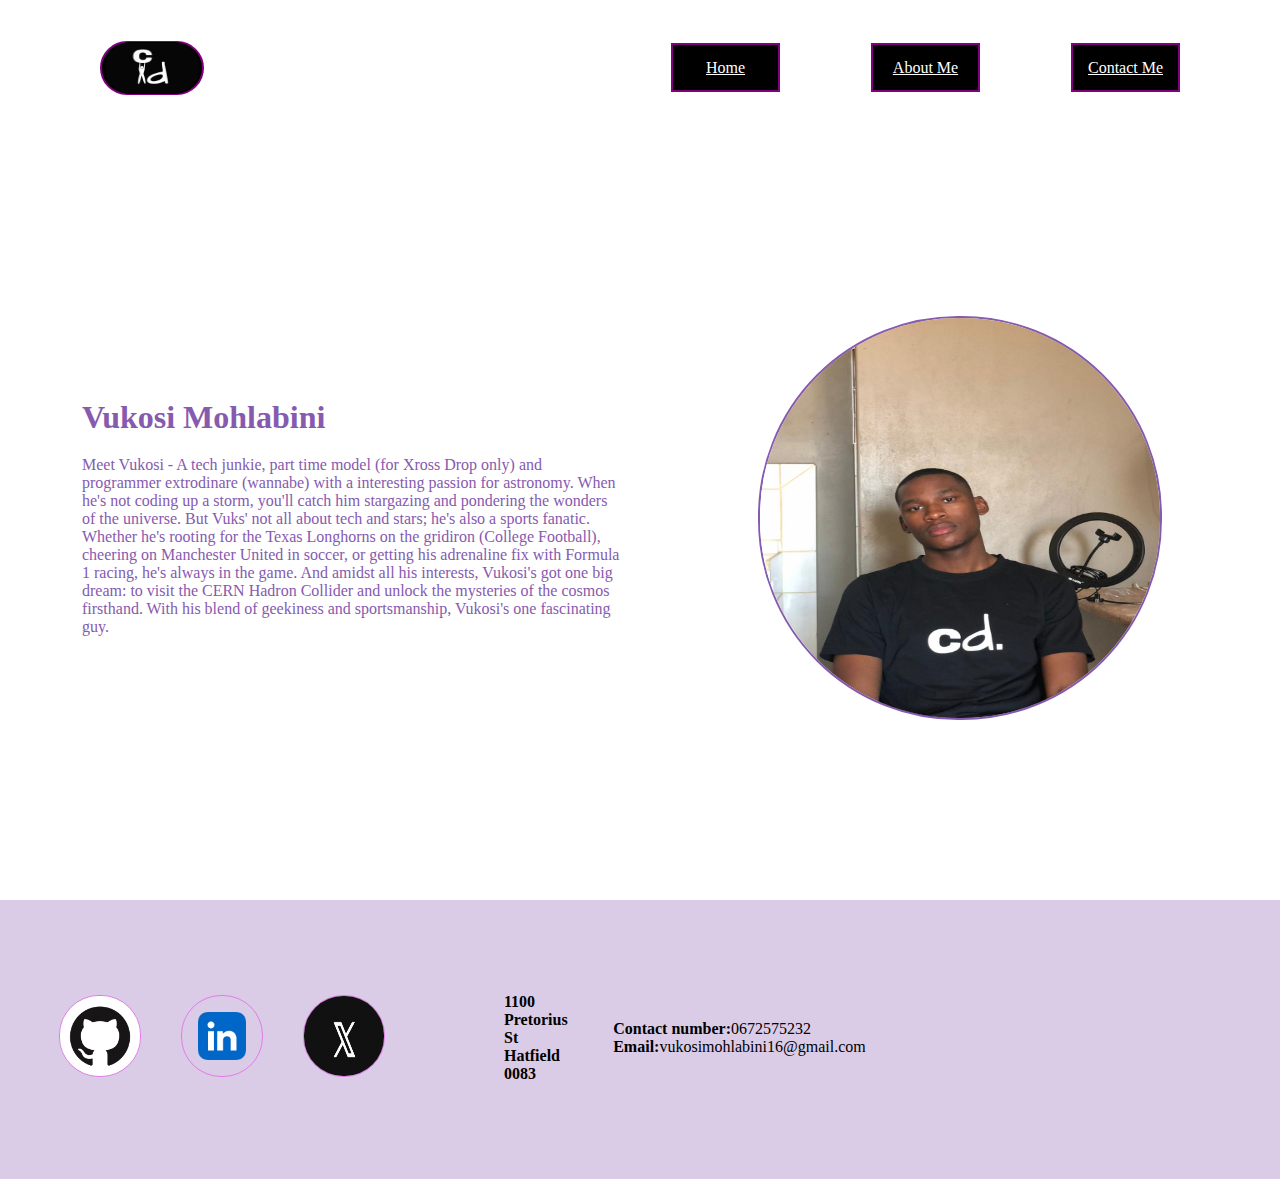
<file: index.html>
<!DOCTYPE html>
<html lang="en">
<head>
    <meta charset="UTF-8">
    <meta name="viewport" content="width=device-width, initial-scale=1.0">
    <title>Home</title>
    <link rel="stylesheet" href="styles.css">
        <script src="app.js" defer></script>
</head>
<body>
    <div class="pageContainer">

        <div class="header">

            <div class="imageContainer">
                <img class="logo" src="./assets/pictures/logo.jpg" alt="Logo of Bunz">
            </div>
    
            <a class="homeLink" href="index.html">
                <div>Home</div>
            </a>
    
            <a class="aboutLink" href="about.html" target="_blank">
                <div>About Me</div>
            </a>
    
            <a class="contactLink" href="contact.html" target="_blank">
                <div>Contact Me</div>
            </a>
    
        </div>
    
        <div class="main">
    
            <div class="leftMain">
    
                <h1 class="nameHeading"></h1> <!-- Name on heading, entered via javascript  -->
    
                <p class="description">
                    
                </p>

    
            </div>
    
            <div class="rightMain">
                <img class="portrait" src="./assets/pictures/portrait.jpg" alt="picture of Vukosi">
            </div>
            
        </div>
    
        <div class="footer">

            <div class="links">

                <a href="https://github.com/Vukosi16" target="_blank">
                    <img class="githubLogo Logo" src="./assets/pictures/githubLogo.png" alt="github link">
                </a>

                <a href="https://www.linkedin.com/in/vukosi-mohlabini-158646174/" target="_blank">
                    <img class="linkedIn Logo" src="./assets/pictures/linkedIn.webp" alt="linkedin link">
                </a>

                <a href="https://twitter.com/VukosiMohlabin4" target="_blank">
                    <img class="Logo" src="./assets/pictures/xLogo.avif" alt="X logo">
                </a>
            </div>

            <div class="adressContainer">

                <div class="leftAC">
                    <b>
                        <span class="streetNumber"></span><br><span class="streetName"></span><br><span class="suburb"></span><br><span class="areaCode"></span>
                    </b>
                </div>

                <div class="rightAC">
                    <b>Contact number:</b><span class="contactNumber"></span><br>
                    <b>Email:</b><span class="contactEmail"></span>
                
            </div>

            <div class="maps">
                <iframe class="map" src="https://www.google.com/maps/embed?pb=!1m18!1m12!1m3!1d3593.795964012495!2d28.232655474667194!3d-25.74426017736282!2m3!1f0!2f0!3f0!3m2!1i1024!2i768!4f13.1!3m3!1m2!1s0x1e9561c0d2ed6e43%3A0x5121af9644e73ddf!2sThe%20Hive%20Hatfield!5e0!3m2!1sen!2sza!4v1712255767884!5m2!1sen!2sza" width="600" height="450" style="border:0;" allowfullscreen="" loading="lazy" referrerpolicy="no-referrer-when-downgrade"></iframe>
            </div>
        </div>
    </div>
    
</body>
</html>
</file>
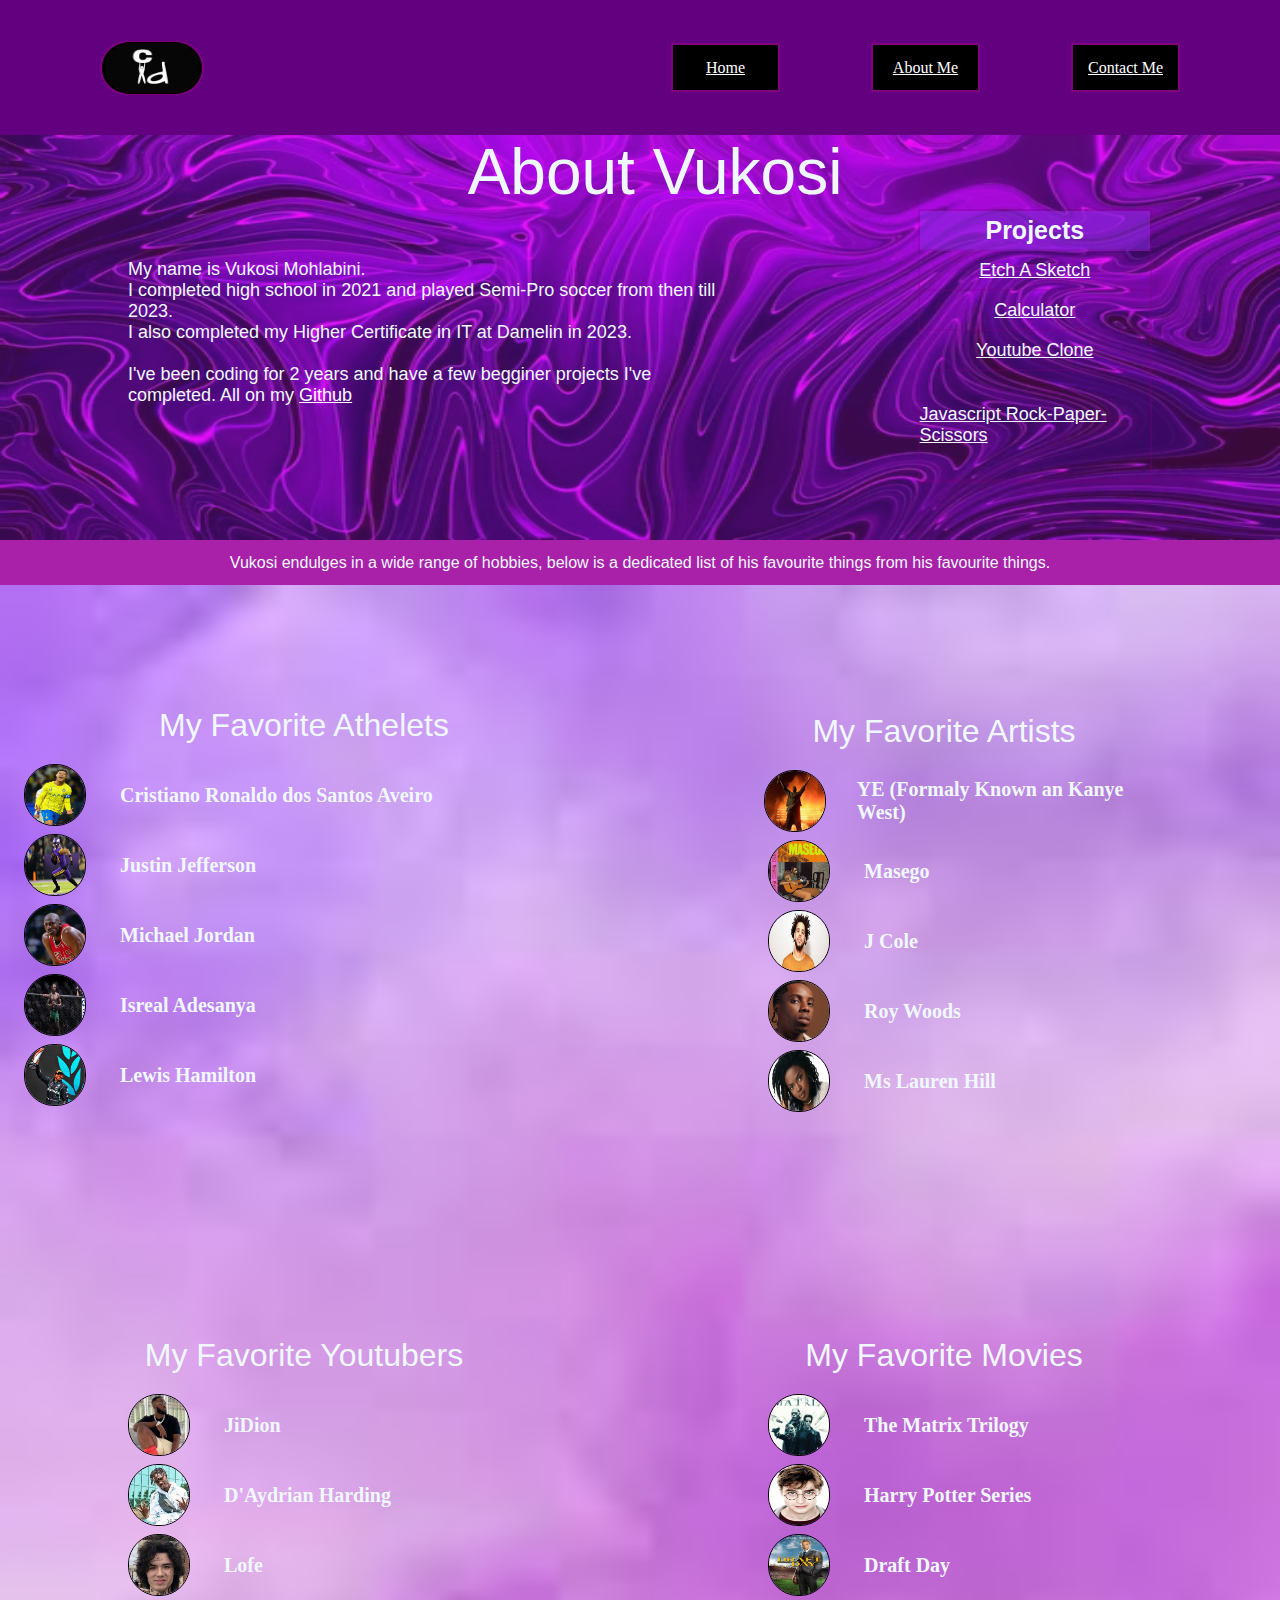
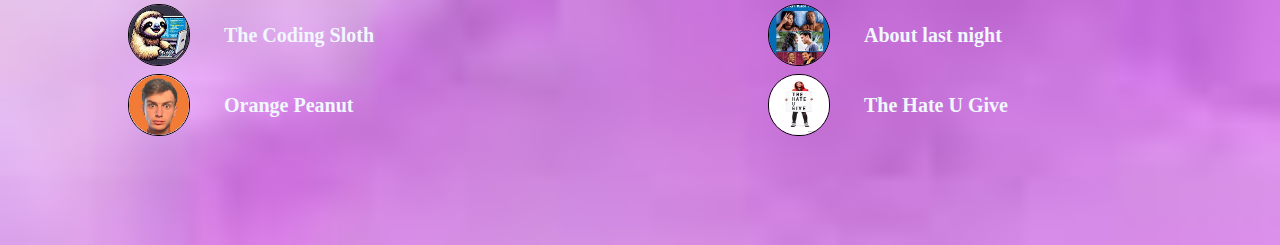
<file: about.html>
<!DOCTYPE html>
<html lang="en">
<head>
    <meta charset="UTF-8">
    <meta name="viewport" content="width=device-width, initial-scale=1.0">
    <title>About Me</title>
    <link rel="stylesheet" href="styles.css">
    <script src="aboutPageJs.js" defer></script>
    <!-- <script src="app.js" defer ></script> -->
</head>
<body>

    <div class="header" style="background-color: rgb(98, 0, 128);">

        <div class="imageContainer">
            <img class="logo" src="./assets/pictures/logo.jpg" alt="Logo of Bunz">
        </div>

        <a class="homeLink" href="index.html" target="_blank">
            <div>Home</div>
        </a>

        <a class="aboutLink" href="about.html">
            <div>About Me</div>
        </a>

        <a class="contactLink" href="contact.html" target="_blank">
            <div>Contact Me</div>
        </a>

    </div>


    <div class="headingContainer">
        <img class="wallpaper" src="./assets/pictures/wallpaper.avif" alt="wallpaper">
        <p class="heading">About <span class="firstNameSpan"></span> </p>
        
        <div class="bottomHeading">
            <p class="aboutText">
                My name is <span class="fullNameSpan"></span>. <br>
                I completed high school in 2021 and played Semi-Pro soccer from then till 2023. <br>
                I also completed my Higher Certificate in IT at Damelin in 2023. <br>
                <br>
                I've been coding for 2 years and have a few begginer projects I've completed. All on my <a style="color: white;" href="https://github.com/Vukosi16" target="_blank">Github</a>
            </p>
            <div class="projectsHeadings">
                <div class="projectGrid headingP">Projects</div>
                <div class="projectGrid"><a class="projectLinks" href="https://github.com/Vukosi16/EtchASketch" target="_blank" rel="noopener noreferrer">Etch A Sketch</a></div>
                <div class="projectGrid"><a class="projectLinks" href="https://github.com/Vukosi16/calculator-" target="_blank" rel="noopener noreferrer">Calculator</a></div>
                <div class="projectGrid"><a class="projectLinks" href="https://github.com/Vukosi16/Youtube-clone" target="_blank" rel="noopener noreferrer">Youtube Clone</a></div>
                <div class="projectGrid"><a class="projectLinks" href="https://github.com/Vukosi16/rock_paper_scissors" target="_blank" rel="noopener noreferrer">Javascript Rock-Paper-Scissors</a></div>
            </div>
        </div>

    </div>

    <div class="para">
        Vukosi endulges in a wide range of hobbies, below is a dedicated list of his favourite things from his favourite things.
    </div>

    <div class="mainGrid">
        <img class="backgroundImageGrid" src="./assets/pictures/backgroundImageGrid.jpeg" alt="">
        


        <div class="players">
                <div id="header" class="contentGridItems">
                    My Favorite Athelets
                </div>

                <div class="contentGridItems">
                    <div class="gridImageContainer">
                        <img class="gridPicture" src="./assets/pictures/ronaldo.jpeg" alt="">
                    </div>
                    <div class="nameContainer">
                        Cristiano Ronaldo dos Santos Aveiro
                    </div>
                    
                </div>

                <div class="contentGridItems">
                    <div class="gridImageContainer">
                        <img class="gridPicture" src="./assets/pictures/jettas.jpeg" alt="">
                    </div>
                    <div class="nameContainer">
                        Justin Jefferson
                    </div>
                </div>

                <div class="contentGridItems">
                    <div class="gridImageContainer">
                        <img class="gridPicture" src="./assets/pictures/MJ.webp" alt="">
                    </div>
                    <div class="nameContainer">
                        Michael Jordan
                    </div>
                </div>

                <div class="contentGridItems">
                    <div class="gridImageContainer">
                        <img class="gridPicture" src="./assets/pictures/izzy.jpeg" alt="">
                    </div>
                    <div class="nameContainer">
                        Isreal Adesanya
                    </div>
                </div>

                <div class="contentGridItems">
                    <div class="gridImageContainer">
                        <img class="gridPicture" src="./assets/pictures/hamilton.jpeg" alt="">
                    </div>
                    <div class="nameContainer">
                        Lewis Hamilton
                    </div>
                </div>
        </div>

        <div class="artists">
            <div id="header" class="contentGridItems">
                My Favorite Artists
            </div>

            <div class="contentGridItems">
                <div class="gridImageContainer">
                    <img class="gridPicture" src="./assets/pictures/kanye.jpeg" alt="">
                </div>
                <div class="nameContainer">
                    YE (Formaly Known an Kanye West)
                </div>
                
            </div>

            <div class="contentGridItems">
                <div class="gridImageContainer">
                    <img class="gridPicture" src="./assets/pictures/masego.jpeg" alt="">
                </div>
                <div class="nameContainer">
                    Masego
                </div>
            </div>

            <div class="contentGridItems">
                <div class="gridImageContainer">
                    <img class="gridPicture" src="./assets/pictures/cole.jpeg" alt="">
                </div>
                <div class="nameContainer">
                    J Cole
                </div>
            </div>

            <div class="contentGridItems">
                <div class="gridImageContainer">
                    <img class="gridPicture" src="./assets/pictures/roy.webp" alt="">
                </div>
                <div class="nameContainer">
                    Roy Woods
                </div>
            </div>

            <div class="contentGridItems">
                <div class="gridImageContainer">
                    <img class="gridPicture" src="./assets/pictures/hill.jpeg" alt="">
                </div>
                <div class="nameContainer">
                    Ms Lauren Hill
                </div>
            </div>
        </div>

        <div class="youtubers">
            <div id="header" class="contentGridItems">
                My Favorite Youtubers
            </div>

            <div class="contentGridItems">
                <div class="gridImageContainer">
                    <img class="gridPicture" src="./assets/pictures/jidion.webp" alt="">
                </div>
                <div class="nameContainer">
                    JiDion
                </div>
                
            </div>

            <div class="contentGridItems">
                <div class="gridImageContainer">
                    <img class="gridPicture" src="./assets/pictures/bosh.jpeg" alt="">
                </div>
                <div class="nameContainer">
                    D'Aydrian Harding
                </div>
            </div>

            <div class="contentGridItems">
                <div class="gridImageContainer">
                    <img class="gridPicture" src="./assets/pictures/lofe.jpeg" alt="">
                </div>
                <div class="nameContainer">
                    Lofe
                </div>
            </div>

            <div class="contentGridItems">
                <div class="gridImageContainer">
                    <img class="gridPicture" src="./assets/pictures/sloth.jpeg" alt="">
                </div>
                <div class="nameContainer">
                    The Coding Sloth
                </div>
            </div>

            <div class="contentGridItems">
                <div class="gridImageContainer">
                    <img class="gridPicture" src="./assets/pictures/peanut.jpeg" alt="">
                </div>
                <div class="nameContainer">
                    Orange Peanut
                </div>
            </div>
        </div>
        
        <div class="movies">
            <div id="header" class="contentGridItems">
                My Favorite Movies
            </div>

            <div class="contentGridItems">
                <div class="gridImageContainer">
                    <img class="gridPicture" src="./assets/pictures/matrix.jpeg" alt="">
                </div>
                <div class="nameContainer">
                    The Matrix Trilogy
                </div>
                
            </div>

            <div class="contentGridItems">
                <div class="gridImageContainer">
                    <img class="gridPicture" src="./assets/pictures/harry.jpeg" alt="">
                </div>
                <div class="nameContainer">
                    Harry Potter Series
                </div>
            </div>

            <div class="contentGridItems">
                <div class="gridImageContainer">
                    <img class="gridPicture" src="./assets/pictures/draft.jpeg" alt="">
                </div>
                <div class="nameContainer">
                    Draft Day
                </div>
            </div>

            <div class="contentGridItems">
                <div class="gridImageContainer">
                    <img class="gridPicture" src="./assets/pictures/lst.jpeg" alt="">
                </div>
                <div class="nameContainer">
                    About last night
                </div>
            </div>

            <div class="contentGridItems">
                <div class="gridImageContainer">
                    <img class="gridPicture" src="./assets/pictures/h8.jpeg" alt="">
                </div>
                <div class="nameContainer">
                    The Hate U Give
                </div>
            </div>
        </div>

    </div>
</body>
</html>
</file>
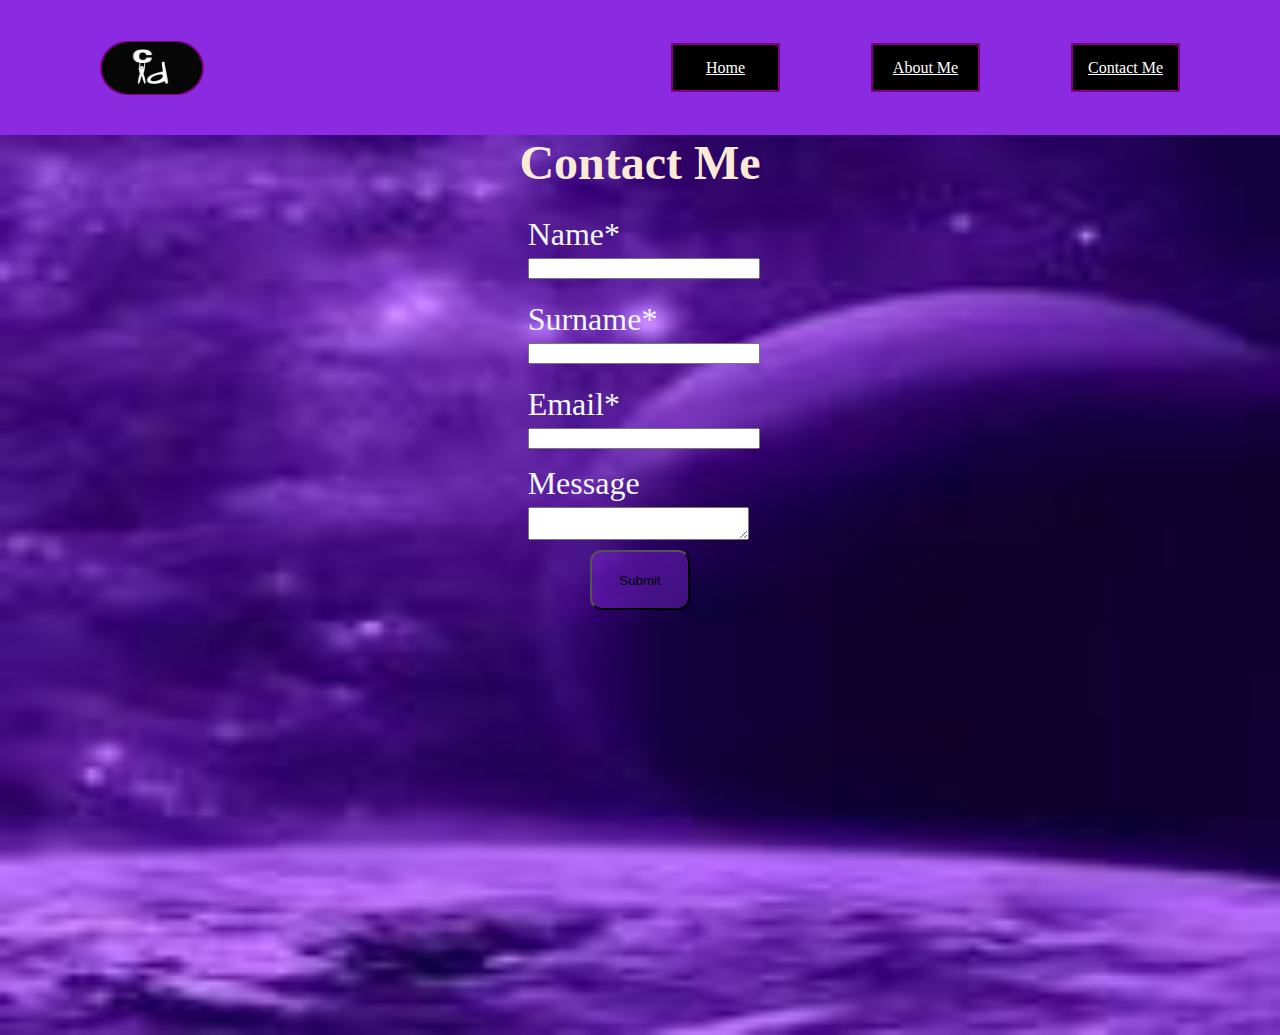
<file: contact.html>
<!DOCTYPE html>
<html lang="en">
<head>
    <meta charset="UTF-8">
    <meta name="viewport" content="width=device-width, initial-scale=1.0">
    <title>Contact Me</title>
    <link rel="stylesheet" href="styles.css">
</head>
<body>

    <div class="header" style="background-color: blueviolet;">

        <div class="imageContainer">
            <img class="logo" src="./assets/pictures/logo.jpg" alt="Logo of Bunz">
        </div>

        <a class="homeLink" href="index.html" target="_blank">
            <div>Home</div>
        </a>

        <a class="aboutLink" href="about.html" target="_blank">
            <div>About Me</div>
        </a>

        <a class="contactLink" href="contact.html">
            <div class="testing">Contact Me</div>
        </a>

    </div>

    <div class="allesContainer">

        <h1 class="bigHeading">
            Contact Me 
        </h1>

        <img class="backGroundContact" src="./assets/pictures/backGroundContact.jpeg" alt="">

            <div class="formDiv">
                <form action="https://formspree.io/f/xdoqyddj" method="post">
                    <div class="formGrid">

                        <div class="gridForm left-column 1">
                            <label class="gridLabel" for="name">Name*</label>
                            <input class="gridInput" type="text" name="name" id="name">
                        </div>

                        <div class="gridForm right-column 1">
                            <label class="gridLabel" for="surname">Surname*</label>
                            <input class="gridInput" type="text" name="surname" id="surname">
                        </div>

                        <div class="gridForm left-column 2">
                            <label class="gridLabel" for="email">Email*</label>
                            <input class="gridInput" type="email" name="email" id="email">
                        </div>
                        <div class="gridForm right-column 2">
                            <label class="gridLabel" for="textarea">Message</label>
                            <textarea name="textarea" rows="7" cols="25" id="textarea"></textarea>
                        </div>

                        <div class="submitButtonDiv">
                            <input type="submit" name="submit" id="submit">
                        </div>

                    </div>

                </form>

            </div>

    </div>

</body>
</html>
</file>
<file: styles.css>
/* Styles for Index */
body {
    margin: 0;
}

.pageContainer {
    display: flex;
    flex-direction: column;
    /* max-width: 100%;
    overflow-x: hidden; */
}

.header {
    background-color: white;
    width: 100%;
    height: 15vh;
    display: flex;
    flex-direction: row;
    justify-content: center;
    align-items: center;
    position: relative;
}

.imageContainer {
    position: absolute;
    display: flex;
    justify-content: center;
    align-items: center;
    background-color: black;
    border: 2px solid purple;
    color: white;
    width: 100px;
    height: 50px;
    border-radius: 50px;
    left: 100px;
}

.logo {
    width: 95px;
    height: 50px;
    border: 1px solid black;
    border-radius: 50px;
}

.homeLink{
    position: absolute;
    display: flex;
    justify-content: center;
    align-items: center;
    background-color: black;
    border: 2px solid purple;
    color: white;
    width: 105px;
    height: 45px;
    right: 500px;
}

.aboutLink {
    position: absolute;
    display: flex;
    justify-content: center;
    align-items: center;
    background-color: black;
    border: 2px solid purple;
    color: white;
    width: 105px;
    height: 45px;
    right: 300px;
}

.contactLink {
    position: absolute;
    display: flex;
    justify-content: center;
    align-items: center;
    background-color: black;
    border: 2px solid purple;
    color: white;
    width: 105px;
    height: 45px;
    right: 100px;
}

.leftMain {
    display: flex;
    flex-direction: column;
    width: 50vw;
    height: 100%;
    justify-content: center;
    color: rgb(134, 90, 175);
}


.main {
    display: flex;
    justify-content: center;
    align-items: center;
    height: 85vh;
    width: 100%;
    position: relative;
}

p, h1 {
    margin: 0;
    padding: 0;
}

.nameHeading {
    margin-bottom: 20px;
    padding-left: 50px;
}

.description {
    padding-left: 50px;
    padding-right: 50px;
}

.rightMain {
    display: flex;
    flex-direction: column;
    width: 45vw;
    height: 100%;
    justify-content: center;
    align-items: center;
}

.portrait {
    width: 400px;
    height: 400px;
    border: 2px solid rgb(134, 90, 175);
    border-radius: 200px;
}

.footer {
    display: flex;
    flex-direction: row;
    background-color: rgba(134, 90, 175, 0.308);
    height: 31vh;
    width: 100%;
}

.links {
    display: flex;
    justify-content: center;
    align-items: center;
    width: 30vw;
    height: 99%;
    padding-left: 30px;
    gap: 40px;
}

.Logo {
    width: 80px;
    height: 80px;
    border: 1px solid rgba(235, 31, 235, 0.473);
    border-radius: 40px;
}

.adressContainer {
    display: flex;
    flex-direction: row;
    align-items: center;
    width: 50vw;
    height: 99%;
    padding-left: 90px;
}

.leftAC {
    width: 30%;
}

.rightAC {
    width: 100%;
    padding-left: 40px;
}

.maps {
    display: flex;
    width: 99%;
    height: 99%;
    justify-content: center;
    align-items: center;
    padding-left: 50px;
}

.map {
    height: 80%;
    width: 70%;
}



/* Styles for About Me Page */
.wallpaper {
    height: 45vh;
    width: 100%;
    position: absolute;
    z-index: -2;
}

.headingContainer {
    display: flex;
    flex-direction: column;
    align-items: center;
    height: 45vh;
    width: 100%;
    background-color: rgba(219, 36, 219, 0.26);
    color: aliceblue;
    font-family: Impact, Haettenschweiler, 'Arial Narrow Bold', sans-serif;
    font-size: 4em;
    position: relative;
}

.heading {
    padding: 0;
    padding-left: 30px;
    margin: 0;
}



.aboutText {
    margin: 0;
    padding-top: 50px;
    font-size: 18px;
    padding-right: 200px;
}

.bottomHeading{
    display: flex;
    padding-left: 10vw;
    padding-right: 10vw;
    height: 45vh;
    justify-content: center;
}

.projectsHeadings{
    display: grid;
    grid-template-columns: 18vw;
    grid-template-rows: repeat(4, 40px);
    font-size: 18px;
    border: 2px solid rgba(128, 0, 128, 0.247);
    height: 30vh;
    justify-content: center;
}

.headingP{
    background-color: rgba(137, 43, 226, 0.534);
    font-weight: bolder;
    font-size: 25px;
    color: aliceblue;
}

.projectLinks{
    color: aliceblue;
}

.projectGrid{
    display: flex;
    justify-content: center;
    align-items: center;
    border-bottom: 2px solid rgba(128, 0, 128, 0.247);
    color: aliceblue;
}

.para {
    width: 100%;
    height: 5vh;
    display: flex;
    align-items: center;
    justify-content: center;
    background-color: rgba(156, 0, 156, 0.87);
    color: aliceblue;
    font-family: Impact, Haettenschweiler, 'Arial Narrow Bold', sans-serif;
}

.mainGrid {
    display: grid;
    width: 100%;
    grid-template-columns: 50vw 50vw;
    grid-template-rows: 70vh 70vh;
    position: relative;
}


.backgroundImageGrid {
    position: absolute;
    z-index: -1;
    width: 100%;
    height: 100%;
}

.players {
    display: grid;
    grid-template-columns: 100%;
    grid-template-rows: repeat(6, 70px);
    justify-content: center;
    align-items: center;
    align-content: center;
    width: 95%;
}

.contentGridItems {
    display: flex;
    flex-direction: row;
    height: 70px;
}

.gridImageContainer {
    display: flex;
    justify-content: center;
    align-items: center;
    width: 70px;
    height: 100%;
    padding-left: 20px;
}

.gridPicture {
    width: 60px;
    height: 60px;
    border: 1px solid black;
    border-radius: 30px;
}

.nameContainer {
    display: flex;
    justify-content: center;
    align-items: center;
    color: aliceblue;
    font-weight: bold;
    padding-left: 30px;
    font-size: 20px;
}

#header {
    display: flex;
    justify-content: center;
    align-items: center;
    font-family: Impact, Haettenschweiler, 'Arial Narrow Bold', sans-serif;
    font-size: 2em;
    color: aliceblue;
}

.artists {
    padding-top: 12px;
    display: grid;
    grid-template-columns: 400px;
    grid-template-rows: repeat(6, 70px);
    justify-content: center;
    align-items: center;
    align-content: center;
    width: 95%;
}

.youtubers {
    display: grid;
    grid-template-columns: 400px;
    grid-template-rows: repeat(6, 70px);
    justify-content: center;
    align-items: center;
    align-content: center;
    width: 95%;
}

.movies {
    display: grid;
    grid-template-columns: 400px;
    grid-template-rows: repeat(6, 70px);
    justify-content: center;
    align-items: center;
    align-content: center;
    width: 95%;
}

/* For About Page*/
.allesContainer {
    display: flex;
    align-items: center;
    width: 100%;
    height: 100vh;
    position: relative;
    flex-direction: column;
}

.backGroundContact {
    position: absolute;
    z-index: -1;
    width: 100%;
    height: 100%;
}


.formDiv{
    display: flex;
    align-items: center;
    justify-content: center;
    padding-top: 20px;
}


.bigHeading {
    font-size: 3em;
    color: antiquewhite;
}

a {
    display: inline;
}

#submit{
    width: 100px;
    height: 60px;
    background-color: rgba(137, 43, 226, 0.397);
    border-radius: 12px;
}

.formGrid{
    display: grid;
    justify-content: center;
    align-items: center;
    row-gap: 10px;
    grid-template-rows: repeat(4, 75px);
}

.gridForm.left-column{
    display: flex;
    flex-direction: column;
    width: 100%;
    height: 100%;
    justify-content: center;
    align-items: flex-start;
}

.gridForm.right-column{
    display: flex;
    flex-direction: column;
    width: 100%;
    height: 100%;
    justify-content: center;
    align-items: flex-start;
}

.gridLabel {
    display: block; /* This makes the label appear on a new line */
    margin-bottom: 5px; /* Adds some spacing between label and input */
    padding-right: 95px;
    font-size: 2em;
    color: aliceblue;
  }

  .submitButtonDiv{
    display: flex;
    justify-content: center;
    align-items: center;
  }

  .gridForm.left-column2{
    padding-bottom: 50px;
  }

.gridInput{
    width: 100%;
}
</file>
